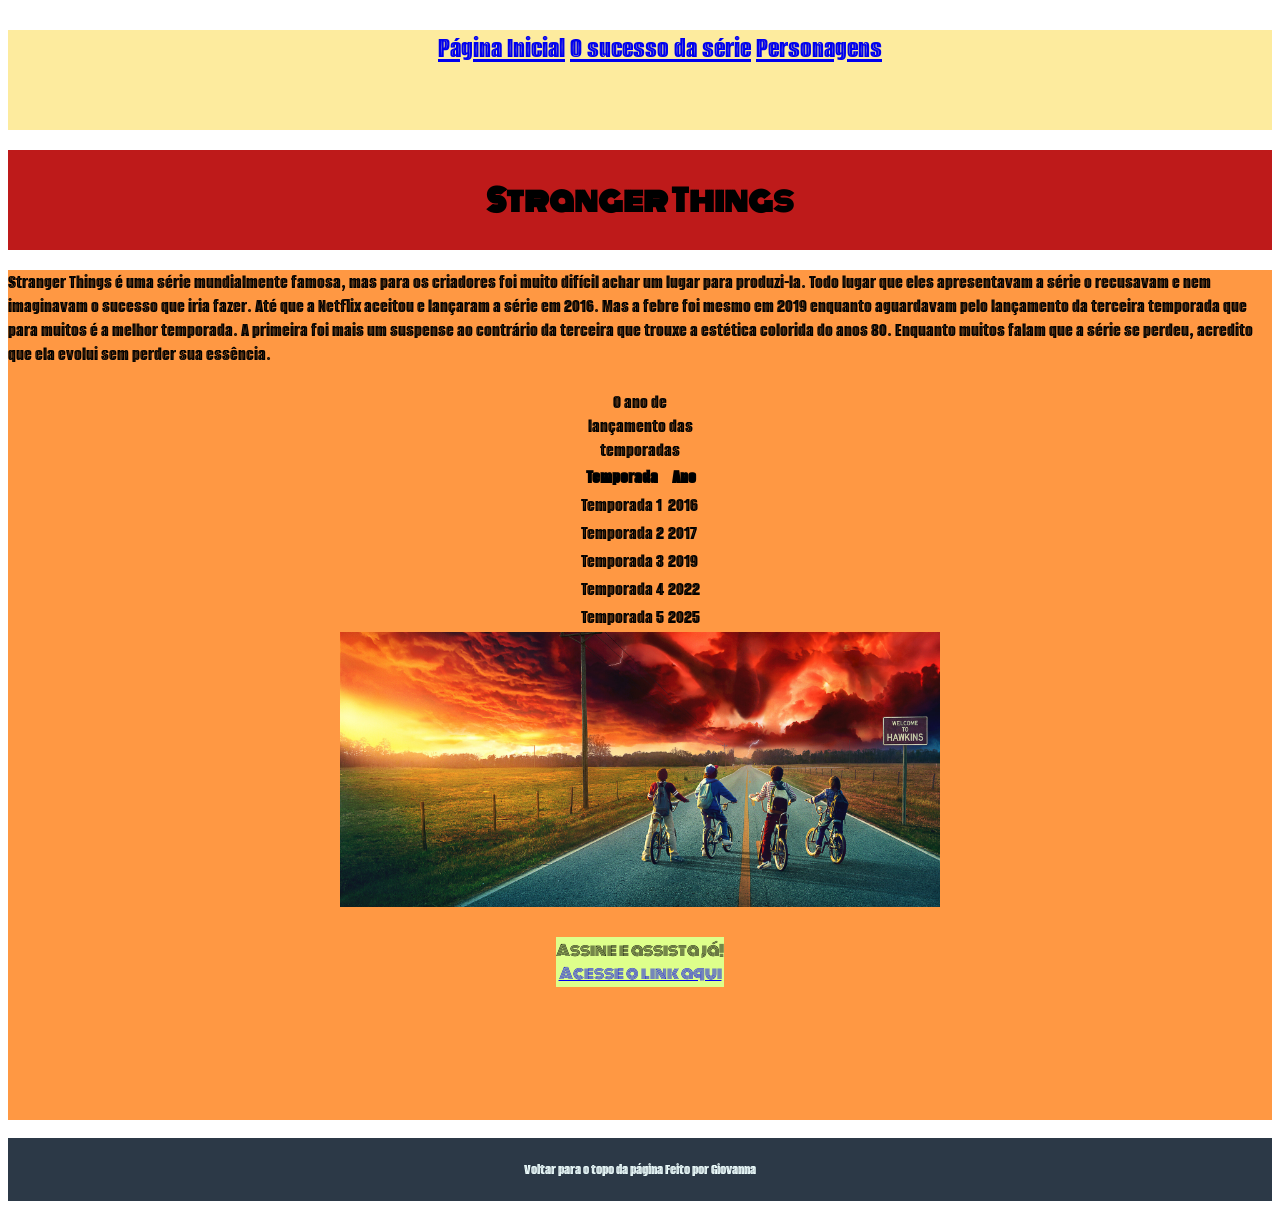
<file: index.html>
<!DOCTYPE html>
<html lang="en">
<head>
    <meta charset="UTF-8">
    <meta name="viewport" content="width=device-width, initial-scale=1.0">
    <link rel="stylesheet" href="assets/css/global.css">
    <title>Document</title>
</head>

<body>
    <header><!--É O CABEÇALHO DO BODY-->
        <nav id="nav">
            <ul id="ul">
                <li> <a href="index.html"> Página Inicial </a></li>
                <li> <a href="StrangerThings.html"> O sucesso da série </a></li>
                <li> <a href="tabela.html"> Personagens </a></li>
            </ul>
        </nav>

         <h1> Stranger Things</h1>
    </header>

    <main id="main-04">
        Stranger Things é uma série mundialmente famosa, mas para os criadores foi muito difícil achar um lugar para produzi-la.
        Todo lugar que eles apresentavam a série o recusavam e nem imaginavam o sucesso que iria fazer. Até que a Netflix aceitou e lançaram a série em 2016.
        Mas a febre foi mesmo em 2019 enquanto aguardavam pelo lançamento da terceira temporada que para muitos é a melhor temporada.
        A primeira foi mais um suspense ao contrário da terceira que trouxe a estética colorida do anos 80.
        Enquanto muitos falam que a série se perdeu, acredito que ela evolui sem perder sua essência. <br>
        <table id="table-01">
            <br>
                <caption> O ano de lançamento das temporadas </caption>
            
                <thead>
                    <th>Temporada</th>
                    <th>Ano</th>
                 </thead>
                  <tbody>
                     <tr>
                         <td>Temporada 1</td>
                         <td>2016</td>                                                               
                     </tr>
                     <tr>
                         <td>Temporada 2</td>
                         <td>2017</td>                                
                     </tr>
                     <tr>
                         <td>Temporada 3</td>
                         <td>2019</td>
                     </tr>
                     <tr>
                         <td>Temporada 4</td>
                         <td>2022</td>
                     </tr>
                     <tr>
                         <td>Temporada 5</td>
                         <td>2025</td>
                     </tr>
                 </tbody>
                 
        </table>


        <div><img src="assets/img/ST imagem.jpg" alt="" width="600px" ></div>
         <br>
         <aside> <span> Assine e assista já! </span>
               <a href="https://www.netflix.com/br/title/80057281">Acesse o link aqui  </a>
         </aside>
        <br>
    </main>

        <br>
    <footer>
        <span> <a href= "#nav"> Voltar para o topo da página </a>
        <span> Feito por <a href="https://github.com/giovanna-lang/">Giovanna</a></span>
    </footer>
    



</body>
</html>
</file>
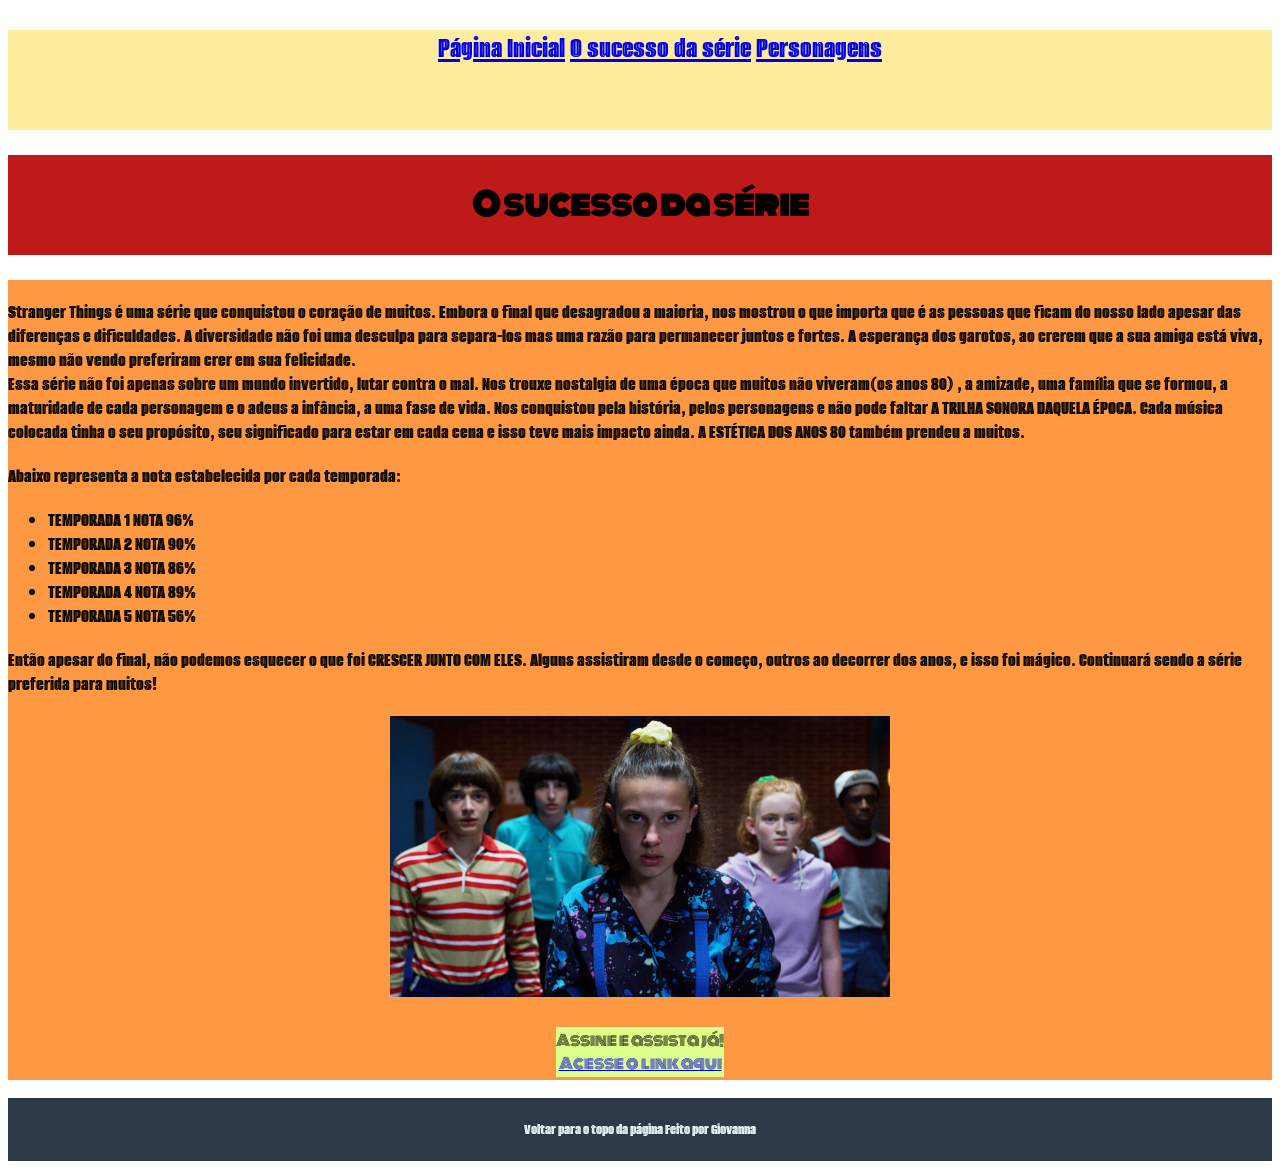
<file: StrangerThings.html>
<!DOCTYPE html>
<html lang="pt">
<head>
    <meta charset="UTF-8">
    <meta name="viewport" content="width=device-width, initial-scale=1.0">
    <link rel="stylesheet" href="assets/css/global.css">
    <title>Document</title>
</head>
<body>
    <header><!--É O CABEÇALHO DO BODY-->
    
        <nav id="nav">
            <ul id="ul">
                <li> <a href="index.html"> Página Inicial </a></li>
                <li> <a href="StrangerThings.html"> O sucesso da série </a></li>
                <li> <a href="tabela.html"> Personagens </a></li>
            </ul>
        </nav>
    </header>


    <h2 id="Voltar para o início"> O sucesso da série </h2>
    
    <main id="main-01">
        <article id="article-01">   
  
            <p>Stranger Things é uma série que conquistou o coração de muitos. Embora o final que desagradou a maioria, nos mostrou o que 
                importa que é as pessoas que ficam do nosso lado apesar das diferenças e dificuldades. A diversidade não foi uma desculpa para 
                separa-los mas uma razão para permanecer juntos e fortes. A esperança dos garotos, ao crerem que a sua amiga está viva, mesmo não vendo preferiram crer em sua felicidade.<br> 
                Essa série não foi apenas sobre um mundo invertido, lutar contra o mal. Nos trouxe nostalgia de uma época que muitos não 
                viveram(os anos 80) , a amizade, uma família que se formou, a maturidade de cada personagem e o adeus a infância, a uma fase de vida. Nos conquistou pela história, pelos 
                personagens e não pode faltar A TRILHA SONORA DAQUELA ÉPOCA. Cada música colocada tinha o seu propósito, seu significado para 
                estar em cada cena e isso teve mais impacto ainda. A ESTÉTICA DOS ANOS 80 também prendeu a muitos.
            </p>
  

            <p>Abaixo representa a nota estabelecida por cada temporada:</p>
            <ul>
                <li>TEMPORADA 1 NOTA 96%</li>
                <li>TEMPORADA 2 NOTA 90%</li>
                <li>TEMPORADA 3 NOTA 86%</li>
                <li>TEMPORADA 4 NOTA 89%</li>
                <li>TEMPORADA 5 NOTA 56%</li>
            </ul>
     

            <p>
            Então apesar do final, não podemos esquecer o que foi CRESCER JUNTO COM ELES. Alguns assistiram desde o começo, outros ao decorrer dos
            anos, e isso foi mágico. Continuará sendo a série preferida para muitos!</p>
        </article> 

        <div><img src="assets/img/imagem.jpg" alt="" width="500px" ></div>
        <br>
        <aside> <span> Assine e assista já! </span>

        <a href="https://www.netflix.com/br/title/80057281">Acesse o link aqui  </a>
        </aside>
        
     </main> 
     <br>

    <footer>
        <span> <a href= "#nav"> Voltar para o topo da página </a>
        <span> Feito por <a href="https://github.com/giovanna-lang/">Giovanna</a></span>
    </footer>
    

     


</body>
</html>
</file>
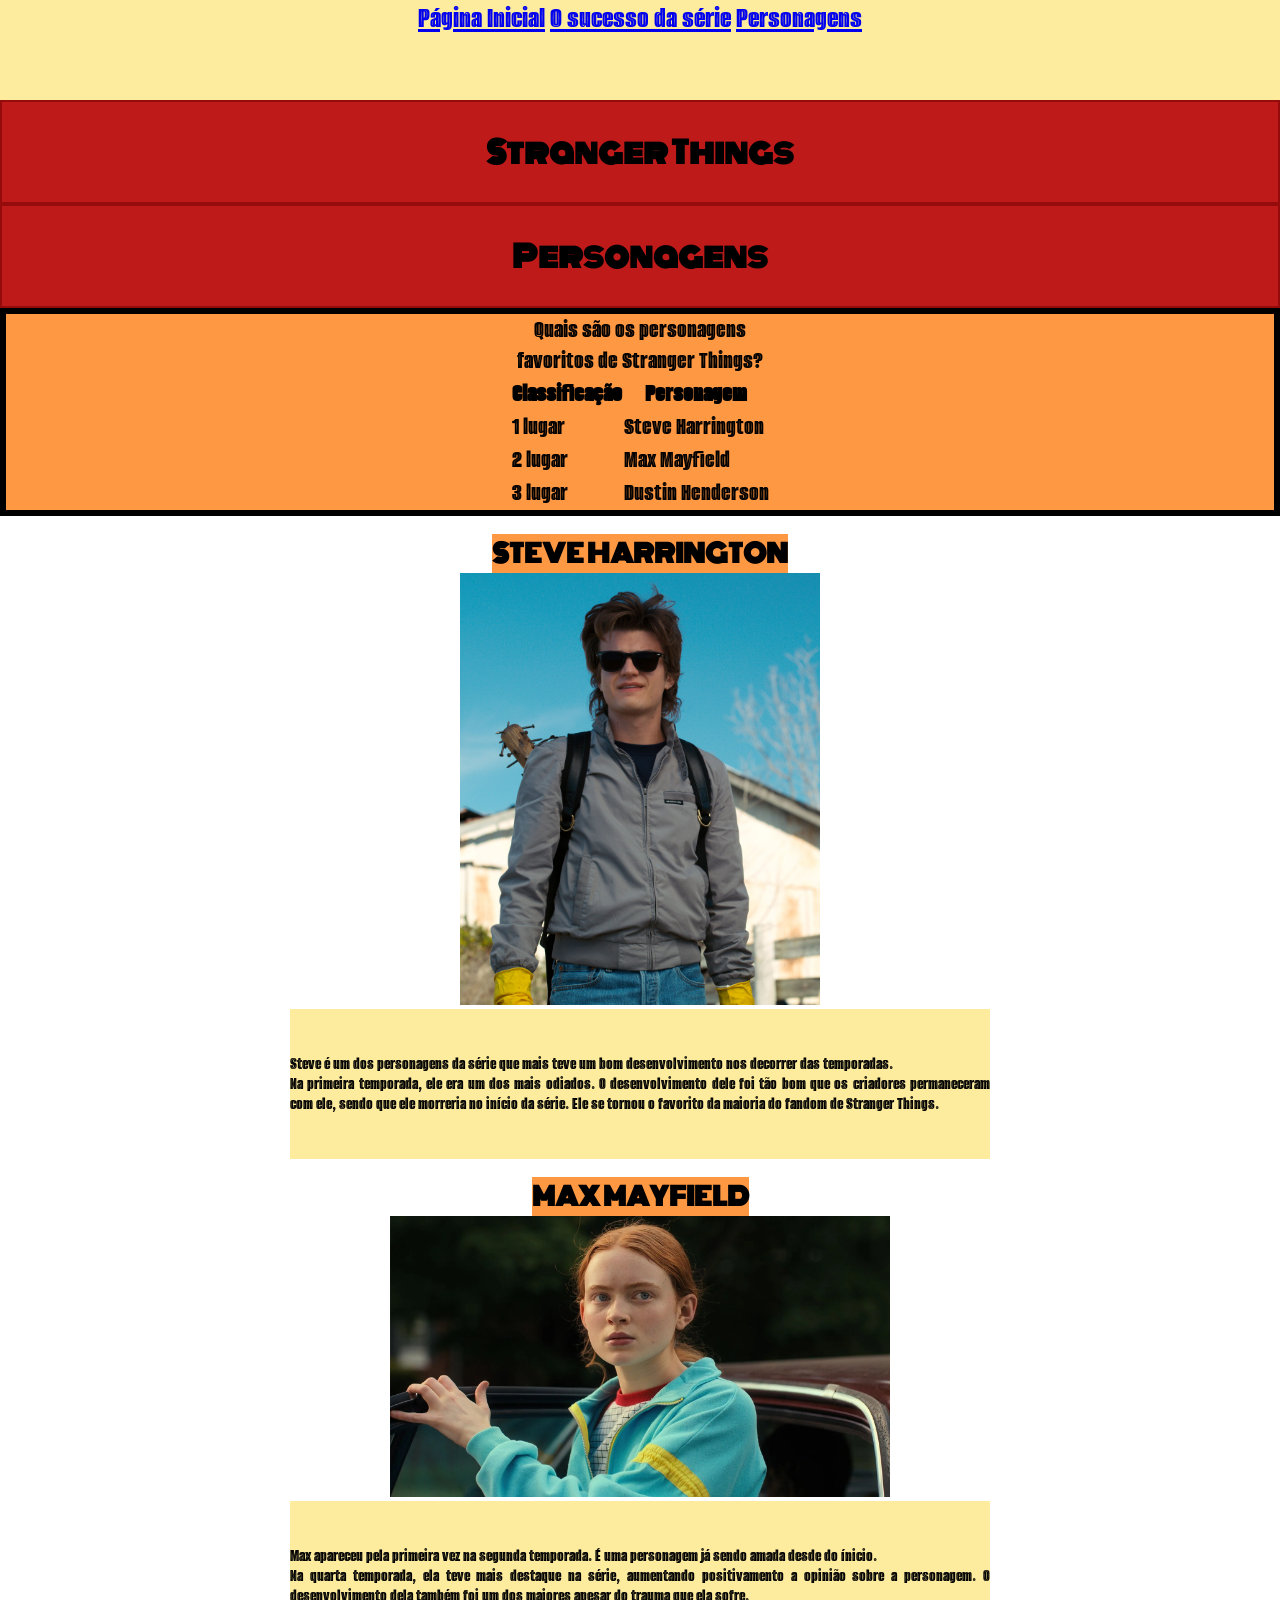
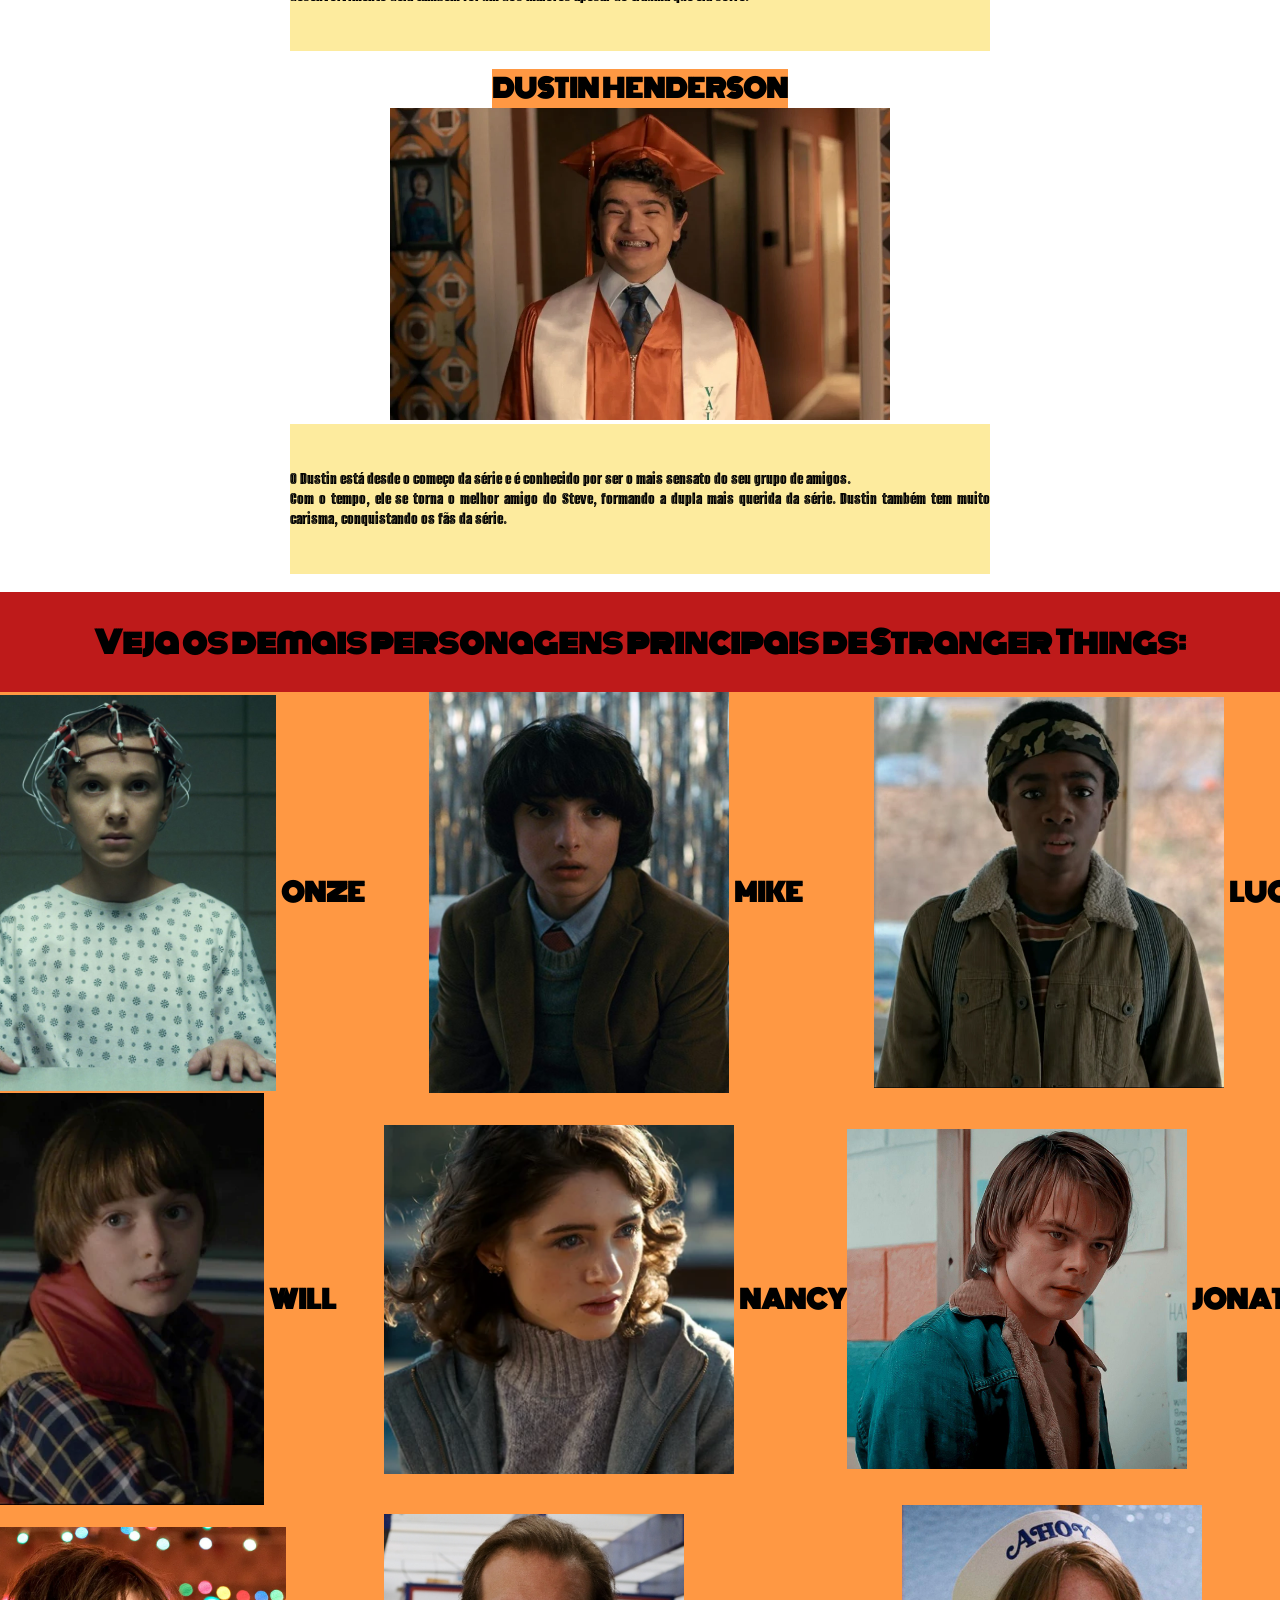
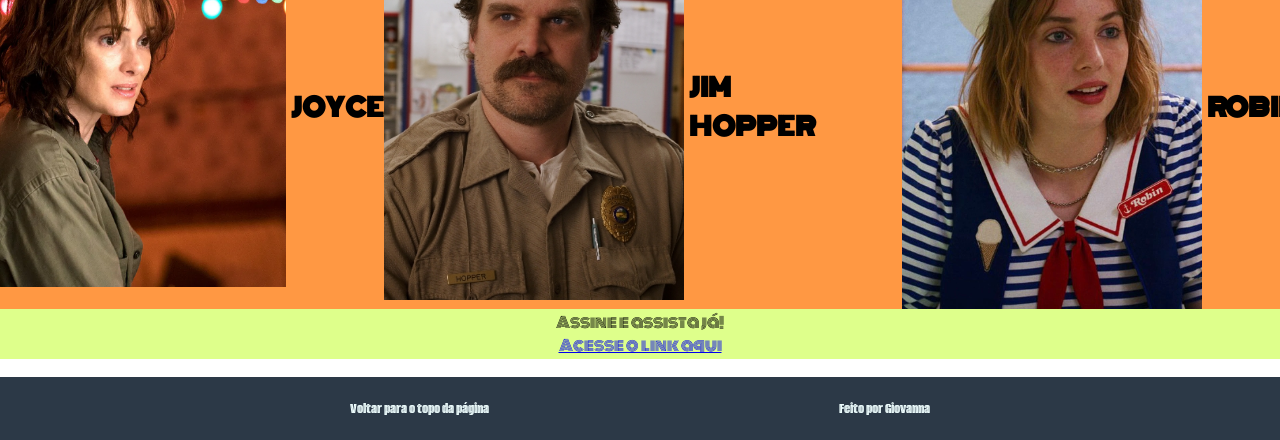
<file: tabela.html>
<!DOCTYPE html>
<html lang="en">
<head>
    <meta charset="UTF-8">
    <meta name="viewport" content="width=device-width, initial-scale=1.0">
    <link rel="stylesheet" href="assets/css/tabela.css">
    <title>Document</title>
</head>
<body>
    <header><!--É O CABEÇALHO DO BODY-->
    
        <nav id="nav">
            <ul id="ul">
                <li> <a href="index.html"> Página Inicial </a></li>
                <li> <a href="StrangerThings.html"> O sucesso da série </a></li>
                <li> <a href="tabela.html"> Personagens </a></li>
            </ul>
        </nav>

        <h2>Stranger Things</h2>

        <h2>Personagens </h2>

    </header>
    <div id="div-01">
        <table>
             <caption> Quais são os personagens favoritos de Stranger Things? </caption>

                <thead>
                        <th>Classificação</th>
                        <th>Personagem</th>
                </thead>
                 <tbody>
                     <tr>
                         <td>1 lugar</td>
                         <td>Steve Harrington</td>                                                               
                     </tr>
                     <tr>
                         <td>2 lugar</td>
                         <td>Max Mayfield</td>                                
                     </tr>
                     <tr>
                         <td>3 lugar</td>
                         <td>Dustin Henderson</td>
                     </tr>
                 </tbody>
                 
         </table>


    </div>
    <br>
    <div id="div-02">
         <h3>STEVE HARRINGTON</h3>
         <div><img src="assets/img/Steve.jpg" alt="" width="360px"></div>
         <article id="article-02">
          Steve é um dos personagens da série que mais teve um bom desenvolvimento nos decorrer das temporadas.<br>
          Na primeira temporada, ele era um dos mais odiados. O desenvolvimento dele foi tão bom que os 
          criadores permaneceram com ele, sendo que ele morreria no início da série. 
          Ele se tornou o favorito da maioria do fandom de Stranger Things. 
         </article>
         <br>
         <h3>MAX MAYFIELD</h3>
         <div><img src="assets/img/max.webp" alt="" width="500px"></div>
         <article id="article-02">
         Max apareceu pela primeira vez na segunda temporada. É uma personagem já sendo amada desde do ínicio.<br>
         Na quarta temporada, ela teve mais destaque na série, aumentando positivamento a opinião sobre a
         personagem. O desenvolvimento dela também foi um dos maiores apesar do trauma que ela sofre.
         </article>
         <br>     
         <h3>DUSTIN HENDERSON</h3>
         <div><img src="assets/img/dustin.webp" alt="" width="500px"></div>
         <article id="article-02">
         O Dustin está desde o começo da série e é conhecido por ser o mais sensato do seu grupo de amigos.<br>
         Com o tempo, ele se torna o melhor amigo do Steve, formando a dupla mais querida da série. Dustin
         também tem muito carisma, conquistando os fãs da série. 
         
         </article>
    </div>
    <br>
    <h4>Veja os demais personagens principais de Stranger Things:</h4> 

    <main id="main-05">
      <div><img id="img-01" src="assets/img/Eleven.jpg" alt="" width="330px">
            <h3>ONZE</h3>
        </div>
       
      <div><img id="img-01" src="assets/img/mike.jpg" alt="" width="300px">
            <h3>MIKE</h3>
        </div>    

      <div><img id="img-01" src="assets/img/Lucas.webp" alt="" width="350px">
            <h3>LUCAS</h3>
      </div>        

      <div><img id="img-01" src="assets/img/Will_Byers.webp" alt="" width="290px">
            <h3>WILL</h3>
      </div> 

      <div><img id="img-01" src="assets/img/Nancy.webp" alt="" width="350px">
            <h3>NANCY</h3>
      </div> 
        
      <div><img id="img-01" src="assets/img/Jonathan.jpeg" alt="" width="340px"> 
            <h3>JONATHAN</h3>
      </div>        

      <div><img id="img-01" src="assets/img/joyce.webp" alt="" width="360px">
            <h3>JOYCE</h3>
      </div>     

       <div><img id="img-01" src="assets/img/Jim_Hopper.jpg" alt="" width="300px">
            <h3>JIM HOPPER</h3>
       </div> 
       
        <div><img id="img-01" src="assets/img/Robin.webp" alt="" width="300px">
            <h3>ROBIN</h3>
       </div> 
    </main>
    <br>
    <aside> <span> Assine e assista já! </span>
       <span><a href="https://www.netflix.com/br/title/80057281">Acesse o link aqui  </a></span>
    </aside>
    <br>
    <footer>
        <span> <a href= "#nav"> Voltar para o topo da página </a></span>
        <span> Feito por <a href="https://github.com/giovanna-lang/">Giovanna</a></span>
    </footer>
</body>
</html>
</file>
<file: assets/css/global.css>
@import url('https://fonts.googleapis.com/css2?family=Monoton&display=swap');
@import url('https://fonts.googleapis.com/css2?family=Alumni+Sans+Inline+One&display=swap');

.monoton-regular {
  font-family: "Monoton", sans-serif;
  font-weight: 500;
  font-style: normal;
}

.alumni-sans-inline-one-regular {
  font-family: "Alumni Sans Inline One", sans-serif;
  font-weight: 400;
  font-style: normal;
}


h1{
    font-family: "Monoton";
}

h2{
    font-family: "Monoton";
}

nav{
    width: 100%;
    height: 100px;
    background-color: #FDEB9E;
    font-family: "Alumni Sans Inline One";
    font-size: 30px;
    text-align: center;
}

#ul li {
    text-decoration: none;
    display: inline-block;
}


h1 {
    height: 100px;
    background-color: #BE1A1A;
   font-family: "Monoton";
   font-size: 30px;
    justify-content: center;
    align-items: center;
    display: flex;
    flex-direction: column;
}

h2 {
     height: 100px;
     background-color: #BE1A1A;
     font-family: "Monoton";
     font-size: 30px;
     justify-content: center;
     align-items: center;
     display: flex;
     flex-direction: column;
}


#main-01 {
    height: 800px;
    background-color: #FF9843;
    font-family: "Alumni Sans Inline One";
    font-size: 20px;
    justify-content: flex-start;
    align-items: center;
    display: flex;
    flex-direction: column;
}

#div-01 {
    background-color: #FF9843;
    font-family: "Alumni Sans Inline One";
    font-size: 25px;
    border: 6px solid black;
    display: flex;
    flex-direction: column;
    justify-content: center;
    align-items: center;
}


#div-02{ 
    display: flex;
    flex-direction: column;
    justify-content: center;
    align-items:center;
}

#main-04 {
    height: 850px;
    background-color: #FF9843;
    font-family: "Alumni Sans Inline One";
    font-size: 20px;
    justify-content: flex-start;
    align-items: center;
    display: flex;
    flex-direction: column;
}



h3 {
    background-color: #FF9843;
    font-family: monoton;
    font-size: 25px;
}

#article-02 {
    width:700px;
    height:150px;
    background-color: #FDEB9E;
    font-family: "Alumni Sans Inline One";
    text-align: justify;
    font-size:17px;
    display: flex;
    justify-content:center;
    align-items:center;
}


aside { 
     height: 50px;
     background-color: #DEFF8B;
     font-family: "Monoton";
     font-size: 15px;
     display: flex;
     flex-direction: column;
     justify-content: center;
     align-items: center; 
}

footer {
    height: 7vh;
    background-color: #2C3947;
    font-family: "Alumni Sans Inline One";
    color: azure;
    display:flex;
    align-items: center;
    justify-content: space-evenly;
}

footer span a {
    text-decoration: none;
    color: azure;
}

   

    @media screen and (max-width:375px) {
        #main-01 {
            display: flex;
            flex-direction: column;
            justify-content: center;
            align-items: center;
            width: 360px;
            height: 1130px;
        }

        #main-03 {
            display: flex;
            flex-direction: column;    
            align-items: center;
            width: 350px;
            height: 1800px;
        }

        #main-04 {
            display: flex;
            flex-direction: column;
            justify-content: center;
            align-items: center;
            width: 360px;
            height: 850px;
        }

        img{
            width: 320px;
            
        }

        #article-02{
            width: 340px;
            height: 200px;
            align-items: center;
            justify-content: baseline;
        }

       


    }

    @media (min-width:376px) and (max-width:767px) {
        
    }


    @media (min-width:768px) and (max-width:1024px) {
        
    }
</file>
<file: assets/css/tabela.css>
@import url('global.css');

* {
    margin: 0;
    padding: 0;
}

 
   #main-05 {
      background-color: #FF9843;
      font-family: "Alumni Sans Inline One";
      font-size: 20px;
      height: auto;
      width: 100%;
      display: inline-grid;
      grid-template-columns: 1fr 1fr 1fr;
      
      justify-content: center;
      align-items: center;
   }
 
   #main-05 div {
      display: flex;
      justify-content: center;
      align-items: center;
   }
 
 
   #main-05 div h3 {
      margin-left: 5px;
   }
 
 h2{
      border: 2px solid rgb(150, 11, 11);
    }
   
  h4 {
     height: 100px;
     background-color: #BE1A1A;
     font-family: "Monoton";
     font-size: 30px;
     justify-content: center;
     align-items: center;
     display: flex;
     flex-direction: column;
    }
 
  
 

 
 
 @media screen and (max-width:375px) {
    #main-05 {
       height: 3800px; ;
       font-family: "Alumni Sans Inline One";
       font-size: 20px;
       display: flex;
       flex-direction: column;
       justify-content: center;
       align-items: center;        
         
      }

    #main-05 div {
          display: flex;
          flex-direction: column;
          justify-content: center;
          align-items: center;        
         }

    #img-01 {
      width: 85%;
    }

    h2{
     border: 2px solid rgb(150, 11, 11);;
    }

     h4 {
        height: 200px;
        display: flex;
        justify-content: center;
        align-items: center; 
         }

         aside { 
          width: 170px;
          height: 50px;
          display: flex;
          justify-content: center;
          align-items: center;   
         }

     }

    @media (min-width:376px) and (max-width:767px) {
        
    }


    @media (min-width:768px) and (max-width:1024px) {
        
    }
</file>
